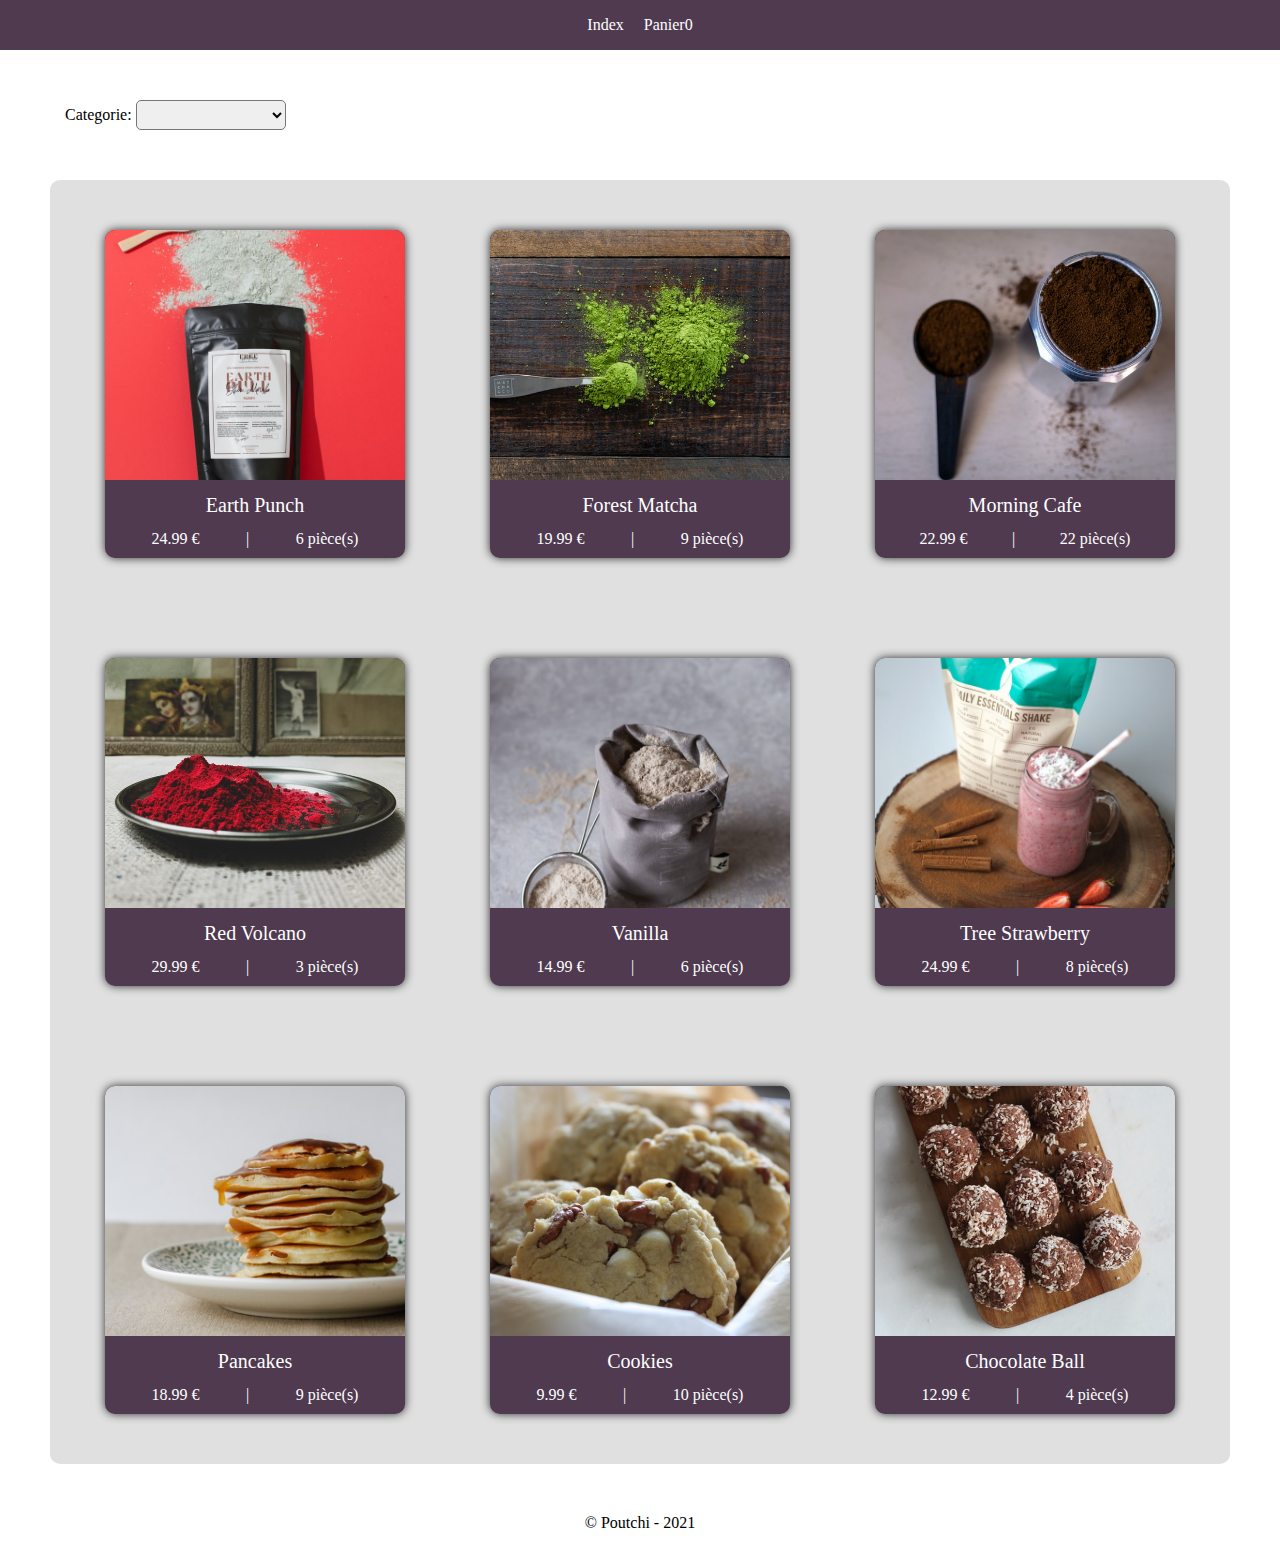
<file: index.html>
<!DOCTYPE html>
<html lang="en">

<head>
    <meta charset="UTF-8">
    <meta http-equiv="X-UA-Compatible" content="IE=edge">
    <meta name="viewport" content="width=device-width, initial-scale=1.0">
    <link rel="stylesheet" href="assets/css/main.css">
    <link rel="stylesheet" href="assets/css/index.css">
    <title>Proteine Shop - Index</title>
</head>

<body>
    <nav>
        <ul class="container"></ul>
    </nav>

    <main class="container">
        <div class="categories-container">
            <label for="categories">Categorie: </label>
            <select id="categories">
                <option></option>
            </select>
        </div>
        <div class="card-container"></div>
    </main>

    <footer>&copy; Poutchi - 2021</footer>

</body>
<script src="assets/scripts/data.js"></script>
<script src="assets/scripts/core.js"></script>
<script src="assets/scripts/main.js"></script>
<script src="assets/scripts/index.js"></script>

</html>
</file>
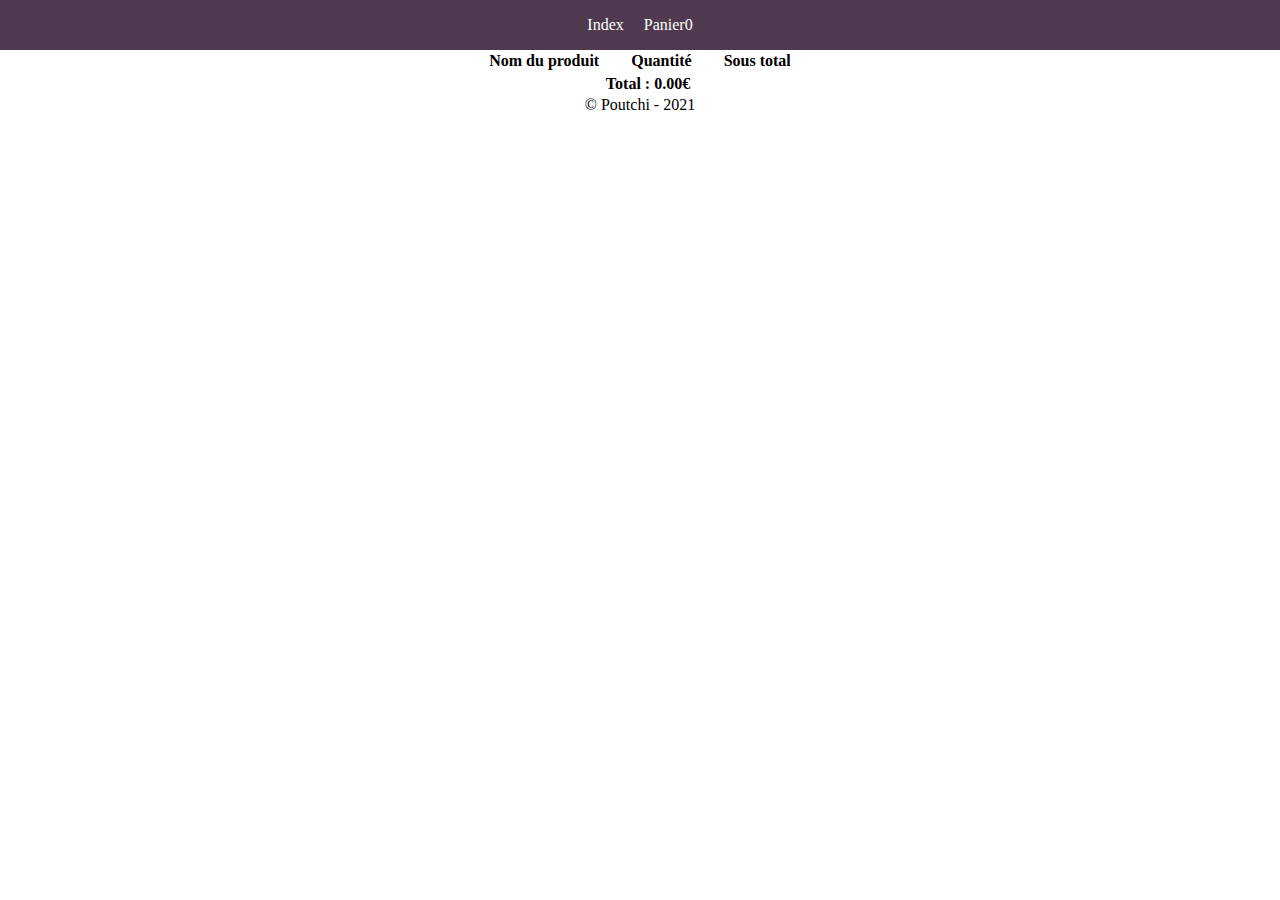
<file: cart.html>
<!DOCTYPE html>
<html lang="en">

<head>
    <meta charset="UTF-8">
    <meta http-equiv="X-UA-Compatible" content="IE=edge">
    <meta name="viewport" content="width=device-width, initial-scale=1.0">
    <link rel="stylesheet" href="assets/css/main.css">
    <link rel="stylesheet" href="assets/css/cart.css">
    <title>Proteine Shop - Panier</title>
</head>

<body>
    <header>
        <div class="banner"></div>
    </header>

    <nav>
        <ul class="container"></ul>
    </nav>

    <main class="container">
        <table>
            <thead>
                <tr>
                    <th>Nom du produit</th>
                    <th>Quantité</th>
                    <th>Sous total</th>
                </tr>
            </thead>
            <tbody id="lines-container"></tbody>
            <tfoot>
                <tr>
                    <th></th>
                    <th></th>
                    <th></th>
                    <th></th>
                    <th>Total : <span id="total"></span></th>
                </tr>
            </tfoot>
        </table>
    </main>

    <footer>&copy; Poutchi - 2021</footer>

</body>
<script src="assets/scripts/data.js"></script>
<script src="assets/scripts/core.js"></script>
<script src="assets/scripts/main.js"></script>
<script src="assets/scripts/cart.js"></script>

</html>
</file>
<file: assets/css/main.css>
nav {
  display: flex;
  justify-content: center;
  background-color: #4f3a50;
}
nav > ul {
  margin: 0;
  padding: 0;
  list-style-type: none;
  display: flex;
}
nav > ul > li > a {
  height: 50px;
  width: 100%;
  padding: 0 10px;
  text-decoration: none;
  color: #ffffff;
  display: flex;
  justify-content: center;
  align-items: center;
}
nav > ul > li > a:hover {
  color: #d3e4cd;
}

footer {
  width: 100%;
  height: 50px;
  display: flex;
  justify-content: center;
}

.categories-container {
  margin-left: 65px;
  margin-top: 50px;
}
.categories-container select {
  width: 150px;
  height: 30px;
  border-radius: 5px;
}

table {
  width: 100%;
  display: flex;
  justify-content: center;
  flex-direction: column;
  align-items: center;
}
table thead tr th {
  padding: 0 15px;
}
table tbody tr td {
  padding: 0 35px;
}

* {
  box-sizing: border-box;
}

body {
  padding: 0;
  margin: 0;
}

/*# sourceMappingURL=main.css.map */
</file>
<file: assets/css/index.css>
.card-container {
  display: flex;
  justify-content: space-evenly;
  flex-wrap: wrap;
  margin: 50px;
  background-color: #e0e0e0;
  border-radius: 10px;
}
.card-container .card-col {
  padding: 50px 30px;
}
.card-container .card-col .card-top img {
  width: 300px;
  height: 250px;
  object-fit: cover;
  border-top-left-radius: 10px;
  border-top-right-radius: 10px;
}
.card-container .card-col .card {
  border-radius: 10px;
  background-color: #4f3a50;
  width: 300px;
  color: #ffffff;
  display: block;
  transition: all 0.3s ease;
  box-shadow: 0px 0px 10px 0px rgba(0, 0, 0, 0.8);
  cursor: pointer;
}
.card-container .card-col .card:hover {
  transform: scale(1);
}
.card-container .card-col .card:hover .overlay {
  height: 100%;
}
.card-container .card-col .card * {
  pointer-events: none;
}
.card-container .card-col .overlay {
  position: absolute;
  height: 0;
  width: 100%;
  left: 0;
  bottom: 0;
  font-size: 30px;
  overflow: hidden;
  background-color: #4f3a50;
  opacity: 0.55;
  transition: all 0.3s ease;
  border-radius: 10px;
  display: flex;
  justify-content: center;
  align-items: center;
}
.card-container .card-col .card-content {
  padding: 10px 0 3px 0;
  text-align: center;
  font-size: 20px;
}
.card-container .card-col .card-bottom {
  padding: 10px 0;
  display: flex;
  justify-content: space-evenly;
}
.card-container .categories-container {
  margin-left: 65px;
  margin-top: 50px;
}
.card-container .categories-container select {
  width: 150px;
  height: 30px;
  border-radius: 5px;
}

/*# sourceMappingURL=index.css.map */
</file>
<file: assets/css/cart.css>
.categories-container {
  margin-left: 65px;
  margin-top: 50px;
}
.categories-container select {
  width: 150px;
  height: 30px;
  border-radius: 5px;
}

table {
  width: 100%;
  display: flex;
  justify-content: center;
  flex-direction: column;
  align-items: center;
}
table thead tr th {
  padding: 0 15px;
}
table tbody tr td {
  padding: 0 35px;
}

/*# sourceMappingURL=cart.css.map */
</file>
